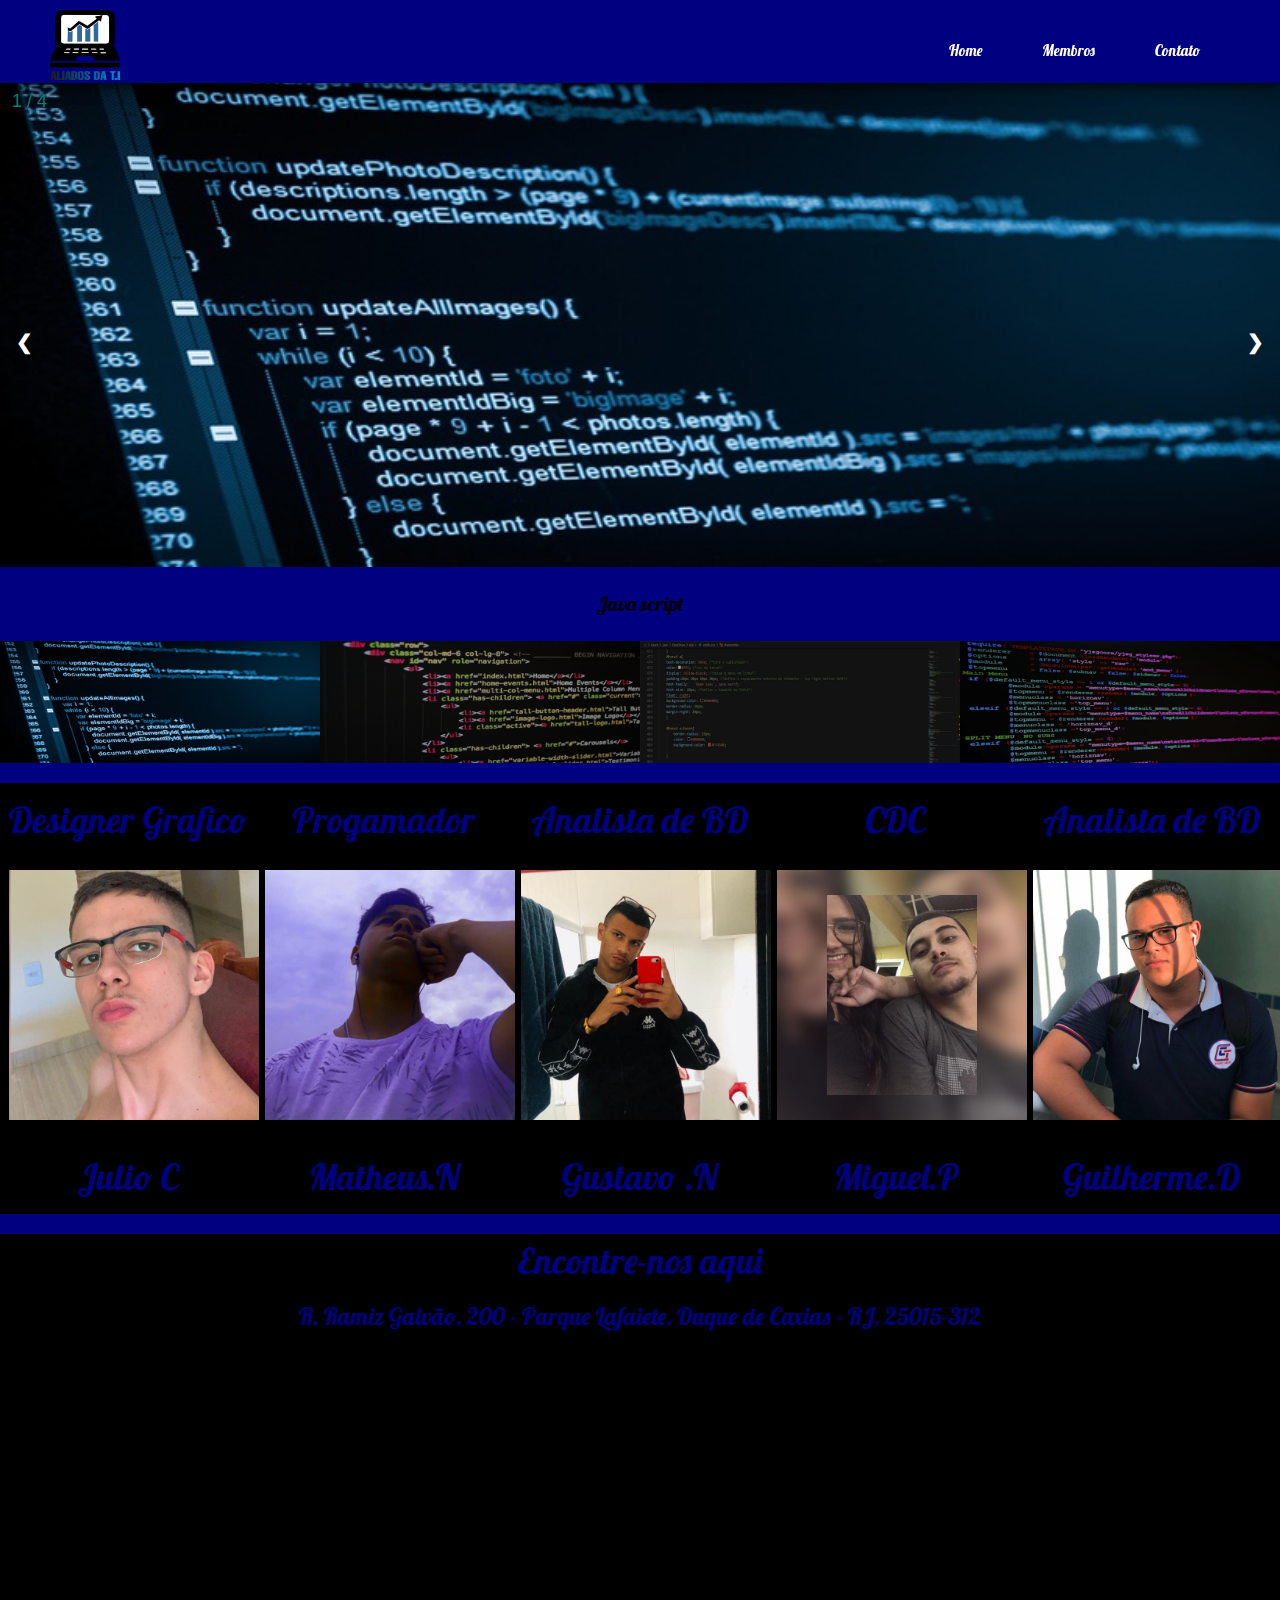
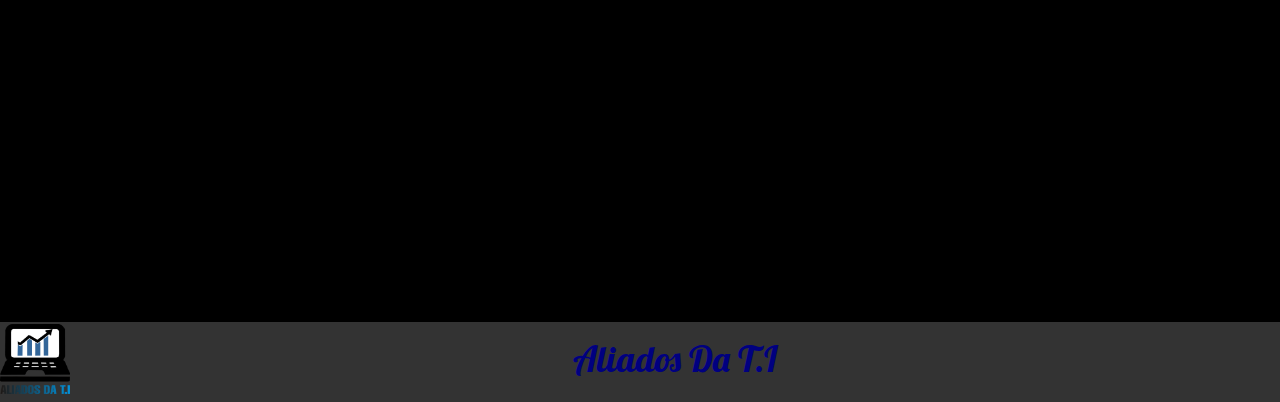
<file: Aliados.html>
<html>
<head>
    <meta name="viewport" content="width=device-width, initial-scale=1">
    <link href="https://fonts.googleapis.com/css?family=Anton&display=swap" rel="stylesheet">
    <link href="https://fonts.googleapis.com/css?family=Righteous|Source+Sans+Pro&display=swap" rel="stylesheet">
    <link rel="icon" type="imagem/png" href="img/LOGOTIPO.png" width="75" height="75" />
    <link rel="stylesheet" type="text/css" href="estilo1.css">
    <title>Aliados da T.I</title>
    <meta charset="utf-8">
    <meta name="viewport" content="width=device-width, initial-scale-1.0">
    <meta http-equiv="X-UA-Compatible" content="ie=edge">
    <link href="https://fonts.googleapis.com/css?family=Lobster&display=swap" rel="stylesheet">
    <meta name="viewport" content="width=device-width, initial-scale=1">
    <link rel="stylesheet" href="https://www.w3schools.com/w3css/4/w3.css">
</head>

<body>
    <div id="total">
	            
        <div id="topo" class="secao">
                      <div id="logo">
                          <a class="link" href="Aliados.html"> 
                          <img src="img/LOGOTIPO.png" width="70" height="70">
                          </a>
                      </div>
                      <div id="menu">
                          <a class="link" href="#membros">Contato</a>
                          <a Class="link" href="#contato">Membros</a>  
                          <a Class="link" href="#home">Home</a>                                                                                                                                    
                                                                                                                                                             
                      </div>
                      
                      </div>
                    </br>
                </br>
            </br>
    

                      <div id="home">
   

      <div class="container">

        <!-- Full-width images with number text -->
        <div class="mySlides">
          <div class="numbertext">1 / 4</div>
            <img src="img/aliadosft1.jpg" style="width:100%">
        </div>
      
        <div class="mySlides">
          <div class="numbertext">2 / 4</div>
            <img src="img/teste.jpg" style="width:100%">
        </div>
      
        <div class="mySlides">
          <div class="numbertext">3 / 4</div>
            <img src="img/htmln.png" style="width:100%">
        </div>
      
         <div class="mySlides">
          <div class="numbertext">4 / 4</div>
            <img src="img/php a.jpg" style="width:100%">
        </div> 
      
       
      
        <!-- Next and previous buttons -->
        <a class="prev" onclick="plusSlides(-1)">&#10094;</a>
        <a class="next" onclick="plusSlides(1)">&#10095;</a>
      
        <!-- Image text -->
        <div class="caption-container">
          <p id="caption"></p>
        </div>
      
        <!-- Thumbnail images -->
        <div class="row" >
          <div class="column">
            <img class="demo cursor" src="img/aliadosft1.jpg" style="width:100%" onclick="currentSlide(1)" alt="Java script">
          </div>
          <div class="column">
            <img class="demo cursor" src="img/teste.jpg" style="width:100%" onclick="currentSlide(2)" alt="HTML">
          </div>
          <div class="column">
            <img class="demo cursor" src="img/htmln.png" style="width:100%" onclick="currentSlide(3)" alt="CSS">
          </div>
          <div class="column">
            <img class="demo cursor" src="img/php a.jpg" style="width:100%" onclick="currentSlide(4)" alt="Php">
          </div> 
          <script>
              var slideIndex = 1;
showSlides(slideIndex);

// Next/previous controls
function plusSlides(n) {
  showSlides(slideIndex += n);
}

// Thumbnail image controls
function currentSlide(n) {
  showSlides(slideIndex = n);
}

function showSlides(n) {
  var i;
  var slides = document.getElementsByClassName("mySlides");
  var dots = document.getElementsByClassName("demo");
  var captionText = document.getElementById("caption");
  if (n > slides.length) {slideIndex = 1}
  if (n < 1) {slideIndex = slides.length}
  for (i = 0; i < slides.length; i++) {
    slides[i].style.display = "none";
  }
  for (i = 0; i < dots.length; i++) {
    dots[i].className = dots[i].className.replace(" active", "");
  }
  slides[slideIndex-1].style.display = "block";
  dots[slideIndex-1].className += " active";
  captionText.innerHTML = dots[slideIndex-1].alt;
}
          </script>
               </div>
                    


                    <div id="membros">
                            
                                        <div id="p1">
                                            <h1>Designer Grafico</h1>
                                            <img src="img/julio.jpg" width="250" height="250">
                                                  <h1>Julio C</h1>
                                        </div>
                
                                        <div id="p2">
                                              <h1>Progamador</h1>
                                                <img src="img/eu.jpg" width="250" height="250">
                                                    <h1>Matheus.N</h1> 
                                            </div>
                
                                            <div id="p3">
                                                    <h1>Analista de BD</h1>
                                                    <img src="img/gus.jpg" width="250" height="250">
                                                         <h1> Gustavo .N</h1></a>
                                                </div>
                
                                                <div id="p4">
                                                      <h1>CDC</h1>
                                                        <img src="img/miguel.jpg" width="250" height="250">
                                                            <h1> Miguel.P</h1> 
                                                            </div>
                
                                                            <div id="p5">
                                                                <h1>Analista de BD</h1>
                                                                  <img src="img/coxa.jpg" width="250" height="250">
                                                                      <h1> Guilherme.D</h1> 
                                                                    </div>
                    </div>                    
                                                    
                    <div id="contato">
                            <h1>Encontre-nos aqui</h1>
                            <h3>R. Ramiz Galvão, 200 - Parque Lafaiete, Duque de Caxias - RJ, 25015-312</h3>
                            <iframe src="https://www.google.com/maps/embed?pb=!1m18!1m12!1m3!1d3678.389816573487!2d-43.32375294323224!3d-22.788015266348665!2m3!1f0!2f0!3f0!3m2!1i1024!2i768!4f13.1!3m3!1m2!1s0x997ad14e72b40b%3A0x40cdaa05facc378d!2sComplexo%20Cultural%20Ca%C3%A7a%20Talentos!5e0!3m2!1spt-BR!2sbr!4v1567208708394!5m2!1spt-BR!2sbr"
                             width="80%" height="450" frameborder="0" style="border:0;" allowfullscreen=""></iframe>
                           
                    </div>
                                         
                    <div id="rodape">  
                            
                            <div id="img">
                                <a href="aliados.html">
                                <img src="img/LOGOTIPO.png" width="70" height="70" >  </div>
                                <div id="n">
                                <h1>Aliados Da T.I</h1>
                            </a>
                            </div>
                            </a>
                                                                             
                        </div>                                
                    
                    </div> 
</body>
</html>
</file>
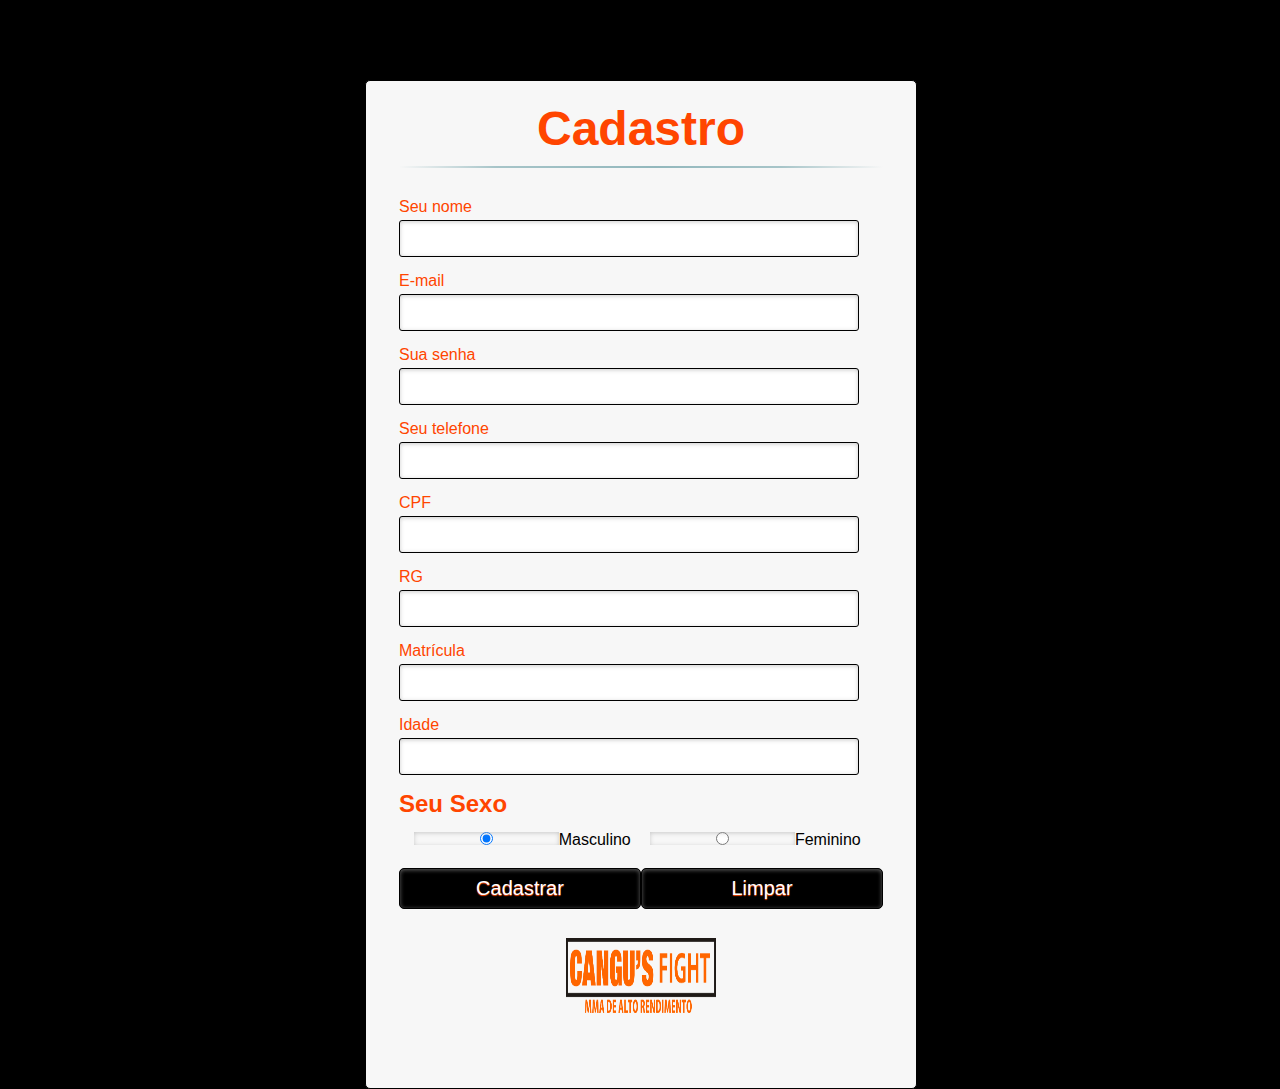
<file: cadastro.html>
<html>
    <head>
    <title> Cadastro de Usuario </title>
     <meta charset="utf-8">
    <style>
            
            body{
                background-color: #000000;
            }
                *, *:before, *:after { 
                  margin:0;
                  padding:0;
                  font-family: Arial,sans-serif;
                }
                 
                a{
                  text-decoration: none;
                }
                 
                a.links{
                  display: none;
                }
                
                .content{
                  width: 550px;
                  min-height: 560px;    
                  margin: 80px auto;
                  position: relative;   
                }
                
                h1{
                  font-size: 48px;
                  color:  #ff4500;
                  padding: 2px 0 10px 0;
                  font-family: Arial,sans-serif;
                  font-weight: bold;
                  text-align: center;
                  padding-bottom: 30px;
                }
            
                h1:after{
                  content: ' ';
                  display: block;
                  width: 100%;
                  height: 2px;
                  margin-top: 10px;
                  background: -webkit-linear-gradient(left, rgba(147,184,189,0) 0%,rgba(147,184,189,0.8) 20%,rgba(147,184,189,1) 53%,rgba(147,184,189,0.8) 79%,rgba(147,184,189,0) 100%); 
                  background: linear-gradient(left, rgba(147,184,189,0) 0%,rgba(147,184,189,0.8) 20%,rgba(147,184,189,1) 53%,rgba(147,184,189,0.8) 79%,rgba(147,184,189,0) 100%); 
                }
                
                p{
                  margin-bottom:15px;
                }
                 
                .content p:first-child{
                  margin: 0px;
                }
                 
                label{
                  color: #ff4500;
                  position: relative;
                }
                
                ::-webkit-input-placeholder  {
                  color:  black; 
                  font-style: italic;
                }
                 
                input:-moz-placeholder, textarea:-moz-placeholder{
                  color: black;
                  font-style: italic;
                }
                
                input {
      outline: none;
    }
     
    
    input:not([type="checkbox"]){
      width: 95%;
      margin-top: 4px;
      padding: 10px;    
      border: 1px solid #000000;
     
      -webkit-border-radius: 3px;
      border-radius: 3px;
     
      -webkit-box-shadow: 0px 1px 4px 0px rgba(168, 168, 168, 0.6) inset;
      box-shadow: 0px 1px 4px 0px rgba(168, 168, 168, 0.6) inset;
     
      -webkit-transition: all 0.2s linear;
      transition: all 0.2s linear;
    }
    input[type="radio"]{
      width: 30% ;
      background-color: #fff;
      margin-left: 3%;      
    }
    h2{
      color: #ff4500;
      text-align: left: ;
      margin-bottom: 2%;
      
    }
   input[type="submit"]{
      width: 50%!important;
      cursor: pointer;        
      padding: 8px 5px;
      background-color: #000000;
      color: #fff;
      font-size: 20px;  
      border: 1px solid  #black;   
      margin-bottom: 3%;  
      text-shadow: 0 1px 1px  #ff4500;     
      -webkit-border-radius: 5px;
      border-radius: 5px;     
      transition: all 0.2s linear;
    }  
    input[type="reset"]{
      width: 50%!important;
      cursor: pointer;  
      float: right;
      background-color: #000000;
      padding: 8px 5px;
      color: #fff;
      font-size: 20px;  
      border: 1px solid  #black;          
      text-shadow: 0 1px 1px  #ff4500;     
      -webkit-border-radius: 5px;
      border-radius: 5px;     
      transition: all 0.2s linear;
    }
            
    input[type="submit"]:hover,input[type="reset"]:hover{
      background: #ff4500;
    }
    
    .link{
      position: absolute;
      background: white;
      color: black;
      left: 0px;
      height: 20px;
      width: 440px;
      padding: 17px 30px 20px 30px;
      font-size: 16px;
      text-align: right;
      border-top: 1px solid  #ff4500;
     
      -webkit-border-radius: 0 0  5px 5px;
      border-radius: 0 0  5px 5px;
    }
     
    .link a {
      font-weight: bold;
      background:  #ff4500;
      padding: 6px;
      color:  #000000;
      margin-left: 10px;
      border: 1px solid  #000000;
     
      -webkit-border-radius: 4px;
      border-radius: 4px;  
     
      -webkit-transition: all 0.4s linear;
      transition: all 0.4s  linear;
    }
    
    #cadastro, 
    #login{
      position: absolute;
      top: 0px;
      width: 88%;   
      padding: 18px 6% 60px 6%;
      margin: 0 0 35px 0;
      background: #f7f7f7;
      border: 1px solid   ;
       
      -webkit-box-shadow: 5px;
      border-radius: 5px;
       
      -webkit-animation-duration: 0.5s;
      -webkit-animation-timing-function: ease;
      -webkit-animation-fill-mode: both;
     
      animation-duration: 0.5s;
      animation-timing-function: ease;
      animation-fill-mode: both;
    }
    
    
    #paracadastro:target ~ .content #cadastro,
    #paralogin:target ~ .content #login{
      z-index: 2;
      -webkit-animation-name: fadeInLeft;
      animation-name: fadeInLeft;
     
      -webkit-animation-delay: .1s;
      animation-delay: .1s;
    }
     
    /* Efeito ao clicar no botĆ£o ( Cadastre-se ) */
    #registro:target ~ .content #login,
    #paralogin:target ~ .content #cadastro{
      -webkit-animation-name: fadeOutLeft;
      animation-name: fadeOutLeft;
    }
    
    
    @-webkit-keyframes fadeInLeft {
      0% {
        opacity: 0;
        -webkit-transform: translateX(-20px);
      }
      100% {
        opacity: 1;
        -webkit-transform: translateX(0);
      }
    }
     
    @keyframes fadeInLeft {
      0% {
        opacity: 0;
        transform: translateX(-20px);
      }
      100% {
        opacity: 1;
        transform: translateX(0);
      }
    }
     
    
    @-webkit-keyframes fadeOutLeft {
      0% {
        opacity: 1;
        -webkit-transform: translateX(0);
      }
      100% {
        opacity: 0;
        -webkit-transform: translateX(-20px);
      }
    }
     
    @keyframes fadeOutLeft {
      0% {
        opacity: 1;
        transform: translateX(0);
      }
      100% {
        opacity: 0;
        transform: translateX(-20px);
      }
    }
    
            </style>
    
    </head>
    
    <body>
        
        
	            
            
                          
                          
                         
        <form method="POST" action="login.php">
    
    <div id="total">
            
               
            <div class="content">      
                      <!--FORMULĆRIO DE LOGIN-->
                      <div id="login">
                        <form method="post" action="login.php"> 
                          <h1>Cadastro</h1> 
                          <p> 
                            <label for="nome_login">Seu nome</label>
                            <input id="nome_login" name="login" required="required" type="text" />
                          </p>
                          <p>
                          <label for="E-mail_login">E-mail</label>
                          <input id="E-mail_login" name="login" required="required" type="text"/>
                        </p>
                          <p> 
                            <label for="Senha_login">Sua senha</label>
                            <input id="Senha_login" name="senha" required="required" type="password"  /> 
                          </p>
                          <p> 
                            <label for="telefone">Seu telefone</label>
                            <input id="telefone" name="telefone" required="required" type="text"  /> 
                          </p>
                          <p> 
                            <label for="CPF">CPF</label>
                            <input id="CPF" name="CPF" required="required" type="text"  /> 
                          </p>
                          <p> 
                            <label for="RG">RG</label>
                            <input id="RG" name="RG" required="required" type="text"  /> 
                          </p>
                          <p> 
                            <label for="Matricula">Matrícula</label>
                            <input id="Matricula" name="Matricula" required="required" type="text"  /> 
                          </p>
                          <p> 
                            <label for="Idade">Idade</label>
                            <input id="Idade" name="Idade" required="required" type="text"  /> 
                          </p>

                          <p>
                            <h2>
                            Seu Sexo<br>
                          </h1>
                          <input type="radio" name="opcao" value="SelectA" checked>Masculino
                          <input type="radio" name="opcao" value="SelectB">Feminino 
                            
                            </p>                                                      
                      <p> 
                            <input type="submit" value="Cadastrar" id="entrar" name="entrar">
                            <input type="reset" value="Limpar" id="entrar" name="Limpar"> 
                                               
                          </p>
                                           
                          <p> 
                            <center>
                            <a  href="index.html">  <img src="img/topo.png" width="150" height="75"  > </a>                                                                                                            
                               </p>
                              </center>   
                                                   
                        </form>
                      </div>                                            
                </div>            
            </div>    
    </form>
    </body>
    </html>
</file>
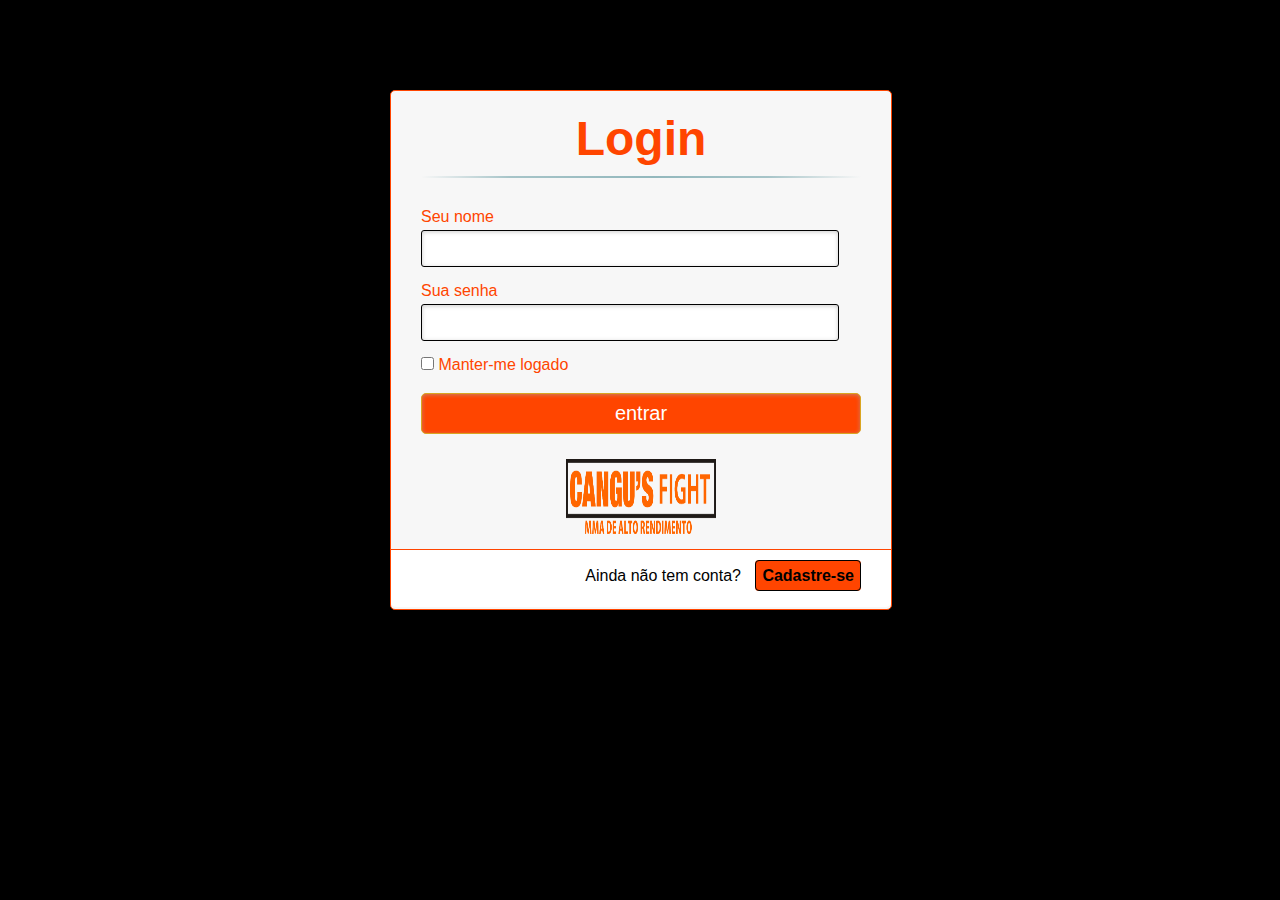
<file: login.html>
<html>
    <head>
    <title> Login de Usuario </title>
     <meta charset="utf-8">
    <style>
            
            body{
                background-color: #000000;
            }
                *, *:before, *:after { 
                  margin:0;
                  padding:0;
                  font-family: Arial,sans-serif;
                }
                 
                a{
                  text-decoration: none;
                }
                 
                a.links{
                  display: none;
                }
                
                .content{
                  width: 500px;
                  min-height: 560px;    
                  margin: 0px auto;
                  position: relative;   
                }
                
                h1{
                  font-size: 48px;
                  color:  #ff4500;
                  padding: 2px 0 10px 0;
                  font-family: Arial,sans-serif;
                  font-weight: bold;
                  text-align: center;
                  padding-bottom: 30px;
                }
            
                h1:after{
                  content: ' ';
                  display: block;
                  width: 100%;
                  height: 2px;
                  margin-top: 10px;
                  background: -webkit-linear-gradient(left, rgba(147,184,189,0) 0%,rgba(147,184,189,0.8) 20%,rgba(147,184,189,1) 53%,rgba(147,184,189,0.8) 79%,rgba(147,184,189,0) 100%); 
                  background: linear-gradient(left, rgba(147,184,189,0) 0%,rgba(147,184,189,0.8) 20%,rgba(147,184,189,1) 53%,rgba(147,184,189,0.8) 79%,rgba(147,184,189,0) 100%); 
                }
                
                p{
                  margin-bottom:15px;
                }
                 
                .content p:first-child{
                  margin: 0px;
                }
                 
                label{
                  color: #ff4500;
                  position: relative;
                }
                
                ::-webkit-input-placeholder  {
                  color:  black; 
                  font-style: italic;
                }
                 
                input:-moz-placeholder, textarea:-moz-placeholder{
                  color: black;
                  font-style: italic;
                }
                
                input {
      outline: none;
    }
     
    
    input:not([type="checkbox"]){
      width: 95%;
      margin-top: 4px;
      padding: 10px;    
      border: 1px solid #000000;
     
      -webkit-border-radius: 3px;
      border-radius: 3px;
     
      -webkit-box-shadow: 0px 1px 4px 0px rgba(168, 168, 168, 0.6) inset;
      box-shadow: 0px 1px 4px 0px rgba(168, 168, 168, 0.6) inset;
     
      -webkit-transition: all 0.2s linear;
      transition: all 0.2s linear;
    }
     
    
    input[type="submit"]{
      width: 100%!important;
      cursor: pointer;  
      background:  #ff4500;
      padding: 8px 5px;
      color: #fff;
      font-size: 20px;  
      border: 1px solid  #DAA520;   
      margin-bottom: 10px;  
      text-shadow: 0 1px 1px  #ff4500;
     
      -webkit-border-radius: 5px;
      border-radius: 5px;
     
      transition: all 0.2s linear;
    }
     
    
    input[type="submit"]:hover{
      background: #ff4500;
    }
    
    .link{
      position: absolute;
      background: white;
      color: black;
      left: 0px;
      height: 20px;
      width: 440px;
      padding: 17px 30px 20px 30px;
      font-size: 16px;
      text-align: right;
      border-top: 1px solid  #ff4500;
     
      -webkit-border-radius: 0 0  5px 5px;
      border-radius: 0 0  5px 5px;
    }
     
    .link a {
      font-weight: bold;
      background:  #ff4500;
      padding: 6px;
      color:  #000000;
      margin-left: 10px;
      border: 1px solid  #000000;
     
      -webkit-border-radius: 4px;
      border-radius: 4px;  
     
      -webkit-transition: all 0.4s linear;
      transition: all 0.4s  linear;
    }
     
    .link a:hover {
      color: #000000;
      background: #f7f7f7;
      border: 1px solid #ff4500;
    }
    
    #cadastro, 
    #login{
      position: absolute;
      top: 0px;
      width: 88%;   
      padding: 18px 6% 60px 6%;
      margin: 0 0 35px 0;
      background: #f7f7f7;
      border: 1px solid  #ff4500;
       
      -webkit-box-shadow: 5px;
      border-radius: 5px;
       
      -webkit-animation-duration: 0.5s;
      -webkit-animation-timing-function: ease;
      -webkit-animation-fill-mode: both;
     
      animation-duration: 0.5s;
      animation-timing-function: ease;
      animation-fill-mode: both;
    }
    
    
    #paracadastro:target ~ .content #cadastro,
    #paralogin:target ~ .content #login{
      z-index: 2;
      -webkit-animation-name: fadeInLeft;
      animation-name: fadeInLeft;
     
      -webkit-animation-delay: .1s;
      animation-delay: .1s;
    }
     
    /* Efeito ao clicar no botĆ£o ( Cadastre-se ) */
    #registro:target ~ .content #login,
    #paralogin:target ~ .content #cadastro{
      -webkit-animation-name: fadeOutLeft;
      animation-name: fadeOutLeft;
    }
    
    
    @-webkit-keyframes fadeInLeft {
      0% {
        opacity: 0;
        -webkit-transform: translateX(-20px);
      }
      100% {
        opacity: 1;
        -webkit-transform: translateX(0);
      }
    }
     
    @keyframes fadeInLeft {
      0% {
        opacity: 0;
        transform: translateX(-20px);
      }
      100% {
        opacity: 1;
        transform: translateX(0);
      }
    }
     
    
    @-webkit-keyframes fadeOutLeft {
      0% {
        opacity: 1;
        -webkit-transform: translateX(0);
      }
      100% {
        opacity: 0;
        -webkit-transform: translateX(-20px);
      }
    }
     
    @keyframes fadeOutLeft {
      0% {
        opacity: 1;
        transform: translateX(0);
      }
      100% {
        opacity: 0;
        transform: translateX(-20px);
      }
    }
    
            </style>
    
    </head>
    <body>
        
        
	            
                                                                                                    
        <form method="POST" action="login.php">
    
    <div id="total">
    <br> <br> <br> <br> <br>
            <div class="content">      
                      <!--FORMULĆRIO DE LOGIN-->                      
                      <div id="login">
                        <form method="post" action="login.php"> 
                          <h1>Login</h1> 
                          <p> 
                            <label for="nome_login">Seu nome</label>
                            <input id="nome_login" name="login" required="required" type="text"/>
                          </p>
                         
                          <p> 
                            <label for="email_login">Sua senha</label>
                            <input id="email_login" name="senha" required="required" type="password" /> 
                          </p>
                           
                          <p> 
                            <input type="checkbox" name="manterlogado" id="manterlogado" value="" /> 
                            <label for="manterlogado">Manter-me logado</label>
                          </p>
                           
                          <p> 
                            <input type="submit" value="entrar" id="entrar" name="entrar">
                          </p>
                          <p> 
                                                 
                       <center>
                       <a  href="index.html"> <img src="img/topo.png" width="150" height="75"  > </a>                                                    
                          </p>
                        </center>
                          <p class="link">
                            Ainda não tem conta?
                            <a href="cadastro.html">Cadastre-se</a>
                          </p>                          
                        </form>
                      </div>                                            
                </div>                        
              </form>
              <Div id="rodape 3">
                
              </Div>
    </div>
    </body>
    </html>
</file>
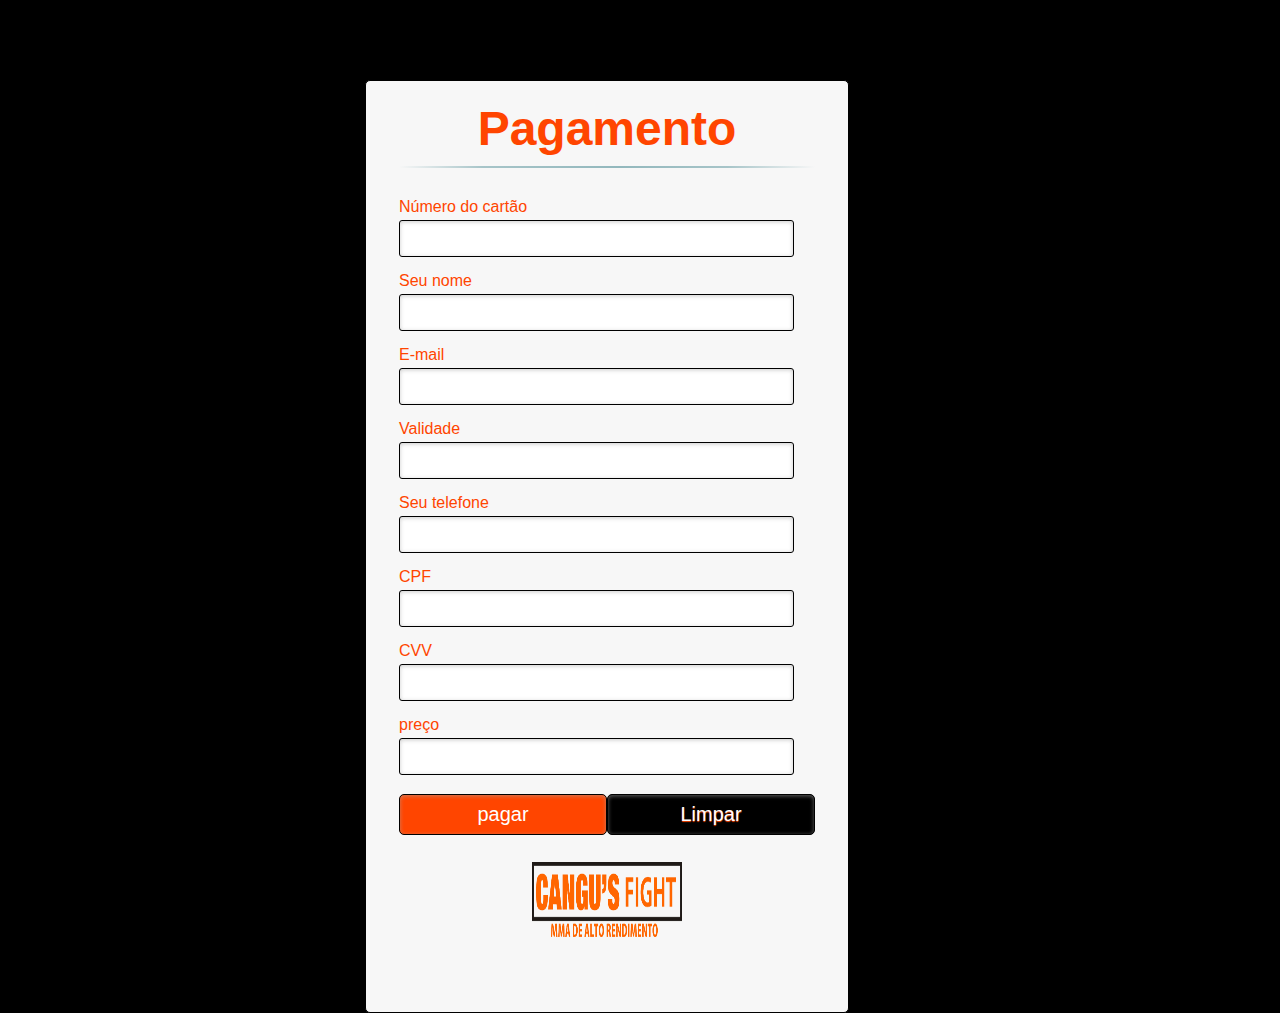
<file: pagamento.html>
<html>
<head>
    <link href="https://fonts.googleapis.com/css?family=Anton&display=swap" rel="stylesheet">
<link href="https://fonts.googleapis.com/css?family=Righteous|Source+Sans+Pro&display=swap" rel="stylesheet">
<link rel="icon" type="imagem/png" href="img/escudo.png" width="75" height="75" />
<link rel="stylesheet" type="text/css" href="estilo.css">
<title>Cangu's Fight Pagamento</title>
<meta charset="utf-8">
</head>

<body>
    <style>
            
        body{
            background-color: #000000;
        }
            *, *:before, *:after { 
              margin:0;
              padding:0;
              font-family: Arial,sans-serif;
            }
             
            a{
              text-decoration: none;
            }
             
            a.links{
              display: none;
            }
            
            .content{
              width: 550px;
              min-height: 560px;    
              margin: 80px auto;
              position: relative;   
            }
            
            h1{
              font-size: 48px;
              color:  #ff4500;
              padding: 2px 0 10px 0;
              font-family: Arial,sans-serif;
              font-weight: bold;
              text-align: center;
              padding-bottom: 30px;
            }
        
            h1:after{
              content: ' ';
              display: block;
              width: 100%;
              height: 2px;
              margin-top: 10px;
              background: -webkit-linear-gradient(left, rgba(147,184,189,0) 0%,rgba(147,184,189,0.8) 20%,rgba(147,184,189,1) 53%,rgba(147,184,189,0.8) 79%,rgba(147,184,189,0) 100%); 
              background: linear-gradient(left, rgba(147,184,189,0) 0%,rgba(147,184,189,0.8) 20%,rgba(147,184,189,1) 53%,rgba(147,184,189,0.8) 79%,rgba(147,184,189,0) 100%); 
            }
            
            p{
              margin-bottom:15px;
            }
             
            .content p:first-child{
              margin: 0px;
            }
             
            label{
              color: #ff4500;
              position: relative;
            }
            
            ::-webkit-input-placeholder  {
              color:  black; 
              font-style: italic;
            }
             
            input:-moz-placeholder, textarea:-moz-placeholder{
              color: black;
              font-style: italic;
            }
            
            input {
  outline: none;
}
 

input:not([type="checkbox"]){
  width: 95%;
  margin-top: 4px;
  padding: 10px;    
  border: 1px solid #000000;
 
  -webkit-border-radius: 3px;
  border-radius: 3px;
 
  -webkit-box-shadow: 0px 1px 4px 0px rgba(168, 168, 168, 0.6) inset;
  box-shadow: 0px 1px 4px 0px rgba(168, 168, 168, 0.6) inset;
 
  -webkit-transition: all 0.2s linear;
  transition: all 0.2s linear;
}
input[type="radio"]{
  width: 30% ;
  background-color: #fff;
  margin-left: 3%;      
}
h2{
  color: #ff4500;
  text-align: left: ;
  margin-bottom: 2%;
  
}
input[type="submit"]{
  width: 50%!important;
  cursor: pointer;        
  padding: 8px 5px;
  background-color: #000000;
  color: #fff;
  font-size: 20px;  
  border: 1px solid  #black;   
  margin-bottom: 3%;  
  text-shadow: 0 1px 1px  #ff4500;     
  -webkit-border-radius: 5px;
  border-radius: 5px;     
  transition: all 0.2s linear;
}  
input[type="reset"]{
  width: 50%!important;
  cursor: pointer;  
  float: right;
  background-color: #000000;
  padding: 8px 5px;
  color: #fff;
  font-size: 20px;  
  border: 1px solid  #black;          
  text-shadow: 0 1px 1px  #ff4500;     
  -webkit-border-radius: 5px;
  border-radius: 5px;     
  transition: all 0.2s linear;
}
        
input[type="submit"]:hover,input[type="reset"]:hover{
  background: #ff4500;
}

.link{
  position: absolute;
  background: white;
  color: black;
  left: 0px;
  height: 20px;
  width: 440px;
  padding: 17px 30px 20px 30px;
  font-size: 16px;
  text-align: right;
  border-top: 1px solid  #ff4500;
 
  -webkit-border-radius: 0 0  5px 5px;
  border-radius: 0 0  5px 5px;
}
 
.link a {
  font-weight: bold;
  background:  #ff4500;
  padding: 6px;
  color:  #000000;
  margin-left: 10px;
  border: 1px solid  #000000;
 
  -webkit-border-radius: 4px;
  border-radius: 4px;  
 
  -webkit-transition: all 0.4s linear;
  transition: all 0.4s  linear;
}

#cadastro, 
#login{
  position: absolute;
  top: 0px;
  width: 88%;   
  padding: 18px 6% 60px 6%;
  margin: 0 0 35px 0;
  background: #f7f7f7;
  border: 1px solid   ;
   
  -webkit-box-shadow: 5px;
  border-radius: 5px;
   
  -webkit-animation-duration: 0.5s;
  -webkit-animation-timing-function: ease;
  -webkit-animation-fill-mode: both;
 
  animation-duration: 0.5s;
  animation-timing-function: ease;
  animation-fill-mode: both;
}


#paracadastro:target ~ .content #cadastro,
#paralogin:target ~ .content #login{
  z-index: 2;
  -webkit-animation-name: fadeInLeft;
  animation-name: fadeInLeft;
 
  -webkit-animation-delay: .1s;
  animation-delay: .1s;
}
 
/* Efeito ao clicar no botĆ£o ( Cadastre-se ) */
#registro:target ~ .content #login,
#paralogin:target ~ .content #cadastro{
  -webkit-animation-name: fadeOutLeft;
  animation-name: fadeOutLeft;
}


@-webkit-keyframes fadeInLeft {
  0% {
    opacity: 0;
    -webkit-transform: translateX(-20px);
  }
  100% {
    opacity: 1;
    -webkit-transform: translateX(0);
  }
}
 
@keyframes fadeInLeft {
  0% {
    opacity: 0;
    transform: translateX(-20px);
  }
  100% {
    opacity: 1;
    transform: translateX(0);
  }
}
 

@-webkit-keyframes fadeOutLeft {
  0% {
    opacity: 1;
    -webkit-transform: translateX(0);
  }
  100% {
    opacity: 0;
    -webkit-transform: translateX(-20px);
  }
}
 
@keyframes fadeOutLeft {
  0% {
    opacity: 1;
    transform: translateX(0);
  }
  100% {
    opacity: 0;
    transform: translateX(-20px);
  }
}

        </style>

</head>

<body>
    
    
            
        
                      
                      
                     
    <form method="POST" action="login.php">

<div id="total">
        
           
        <div class="content">      
                  <!--FORMULĆRIO DE LOGIN-->
                  <div id="login">
                    <form method="post" action="login.php"> 
                      <h1>Pagamento</h1> 
                      <p> 
                        <label for="pagamento">Número do cartão</label>
                        <input id="pagamento" name="´pagamento" required="required" type="text" />
                      </p>
                      <p> 
                        <label for="nome_login">Seu nome</label>
                        <input id="nome_login" name="login" required="required" type="text" />
                      </p>
                      <p>
                      <label for="E-mail_login">E-mail</label>
                      <input id="E-mail_login" name="login" required="required" type="text"/>
                    </p>
                      <p> 
                        <label for="Data de nascimento">Validade</label>
                        <input id="Data de nascimento" name="Data de nascimento" required="required" type="text"  /> 
                      </p>
                      <p> 
                        <label for="telefone">Seu telefone</label>
                        <input id="telefone" name="telefone" required="required" type="text"  /> 
                      </p>
                      <p> 
                        <label for="CPF">CPF</label>
                        <input id="CPF" name="CPF" required="required" type="text"  /> 
                      </p>
                      <p> 
                        <label for="RG">CVV</label>
                        <input id="RG" name="RG" required="required" type="text"  /> 
                      </p>                                            
                      <p> 
                        <label for="preco">preço</label>
                        <input id="preco" name="preco" required="required" type="text"  /> 
                      </p>
                                                                    
                  <p> 
                        <input type="submit" value="pagar" id="entrar" name="entrar">
                        <input type="reset" value="Limpar" id="entrar" name="Limpar"> 
                                           
                      </p>
                                       
                      <p> 
                        <center>
                        <a  href="index.html">  <img src="img/topo.png" width="150" height="75"  > </a>                                                                                                            
                           </p>
                          </center>   
                                               
                    </form>
                  </div>                                            
            </div>            
        </div>    
</form>

</body>

</html>
</file>
<file: estilo1.css>
html,body{
    width: 100%;
    height: 100%;
    padding: 0;
    margin: 0px;
}


body {
    width: 100%;
    height: auto;
    margin: 0; /*zerar as margens */
   position: absolute;
    background-color: #000000;
    border: 0;
    
}

#total{
        width: 100%;
        height: auto;
        background-color: #000000;
    

}

#topo{
    position: fixed;
    width: 100%; /*largura da página*/
    float:left; /*posicionar/ fazer as divs flutuarem*/
 ; /*margem superior da div*/
    margin-bottom: 0%; /*margem inferior da div*/
    margin-right:0px;
    margin-left: 0px;
    background-color: #000080;
    box-shadow: black 0em 0em 1em;
    z-index: 1000;
}
#menu{
    width:auto;
    height:auto;
    float: right;
    font-family: 'Anton', sans-serif;
    padding: 30px 50px 10px 10px;
}

#menu a{
    text-decoration: none; /*tira o sublinhado*/
    color:#FFf; /*cor da letra*/
    display: inline-block; /*deixa o menu em linha*/
    padding:10px 30px 10px 30px; /*define o espaçamento externo do elemento - top right bottom left*/
    font-family:  'Anton', sans-serif;
    font-size:15px; /*define o tamanho da fonte*/
    float: right;
    font-family: 'Lobster', cursive;
    
}

#menu a:hover{
    background-color:#000080;
    color:#000000;
    border-radius: 5px;
    
}
#logo{
    width:100px;
    height:70px;
    float:left;
    padding: 10px 10px 10px 50px;	
}
#logo img{
    margin-right: 
}


/* .w3-content{
  height: 20%;
   
} */
#sobre{
    margin-top: 2%;
    background-color: #333;
}
#sobre h3{
    color:#000000;
    font-family:'Lobster', cursive;  
    text-align: center;
}

#membros {
    float: left;
    width: 100%;
    border-bottom: 20px solid #000080;
    border-top: 20px solid #000080;
    
}
#membros img{
        
      color: #000000;

}
#membros h1{
    color: #000080;
    background-color:#000000; 
    text-align: center;
    font-family: 'Lobster', cursive;
    
}
#p1 img, #p2 img, #p3 img, #p4 img, #p5 img{
	margin-bottom: 8%;
	margin-left: 3.5%;
	margin-top:5%;
	 
}
#p2, #p4{
    width: 20%;
	float: left;
}
#p3 , #p1{
    width: 20%;
	float: left;
}
#p5{
	width: 20%;	
    float: left;
}

#contato{
    width: 100%;
    height: 30%;
    
}
#contato h1, #contato h3{
    color: #000080;
    font-family: 'Lobster', cursive;
    text-align: center;
    
}

#contato iframe{
    margin-left: 10%;
    margin-top: 5%;
    border-radius: 20px;
    margin-bottom: 5%;

}

#rodape{
    width: 100%;
    height: 80px;
    float: left;																																																					
    background: #333;
    
    
}
#rodape h1{
    color: #000080;
    text-align-last: center;
    font-family:  'Lobster', cursive;
    
}
#rodape a{
    text-decoration: none;
}


#img{
    float:left;
    margin-top: 2px; 
    

}

* {
    box-sizing: border-box;
  }
  
  /* Position the image container (needed to position the left and right arrows) */
  .container {
      margin-top: 1%;
    position: relative;
  }
  
  /* Hide the images by default */
  .mySlides {
    display: none;
  }
  
  /* Add a pointer when hovering over the thumbnail images */
  .cursor {
    cursor: pointer;
  }
  
  /* Next & previous buttons */
  .prev,
  .next {
    cursor: pointer;
    position: absolute;
    width: auto;
    padding: 16px;
    margin-top: -20%;
    color:rgb(255, 255, 255);
    font-weight: bold;
    font-size: 20px;
    border-radius: 0 3px 3px 0;
    user-select: none;
    -webkit-user-select: none;
  }
  
  /* Position the "next button" to the right */
  .next {
    right: 0;
    border-radius: 3px 0 0 3px;
  }
  
  /* On hover, add a black background color with a little bit see-through */
  .prev:hover,
  .next:hover {
    background-color: #000080;
  }
  
  /* Number text (1/3 etc) */
  .numbertext {
    color: teal;
    font-size: 18px;
    padding: 8px 12px;
    position: absolute;
    top: 0;
  }
  
  /* Container for image text */
  .caption-container {
      font-family:'Lobster', cursive ;
      font-size: 20px;
    text-align: center;
    background-color: #000080;
    padding: 2px 16px;
    color: black;
  }
  
  .row:after {
    display: table;
    clear: both;
  }
  
  /* Six columns side by side */
  .column {
    
    float: left;
    width: 25%;
  }
  
  /* Add a transparency effect for thumnbail images */
  .demo {
    opacity: 0.6;
  }
  
  .active,
  .demo:hover {
    opacity: 1;
  }
</file>
<file: estilo.css>
html,body{
		width: 100%;
		height: 100%;
		padding: 0;
		margin: 0px;
	}


	body {
		width: 100%;
		height: auto;
		margin: 0; /*zerar as margens */
		position: absolute;
		background-color: black;
		border: 0;
		
	}

	#total{
			width: 100%;
			height: auto;
			background-color: #000000;
		

	}

	#topo{
		position: fixed;
		width: 100%; /*largura da página*/
		height: 10%; /*altura da página*/
		float:left; /*posicionar/ fazer as divs flutuarem*/
		/* margin-top:5px; */
		margin-bottom: 0%; /*margem inferior da div*/
		margin-right:0px;
		margin-left: 0px;
		background-color: rgb(0,0,0,0.9);
		box-shadow: black 0em 0em 1em;
		/* border-radius: 10px; */
		z-index: 1000;
	}

	#logo{
		width:100px;
		height:70px;
		float:left;
		padding: 10px 10px 10px 50px;	
	}

	#menu{
		width:auto;
		height:auto;
		float: right;
		font-family: 'Anton', sans-serif;
		padding: 13px 50px 10px 10px;
	}

	#menu a{
		text-decoration: none; /*tira o sublinhado*/
		color:#FFf; /*cor da letra*/
		display: inline-block; /*deixa o menu em linha*/
		padding:10px 30px 10px 30px; /*define o espaçamento externo do elemento - top right bottom left*/
		font-family: 'Righteous', cursive;
		/* font-weight: ; */
		font-size: 17px; /*define o tamanho da fonte*/
		float: right;
		
	}

	#menu a:hover{
		background-color:#FF4500;
		color:#000000;
		border-radius: 5px;
		
	}

	#name{
		height: 10%;
		
	}

	#name h1{
		color: #FF4500;
		text-align: center;
		font-family:  'Anton', sans-serif;
		
	}

	#home{
		width: 100%;
		height: 100%;
		float: left;
		margin-top: 10px;
		/* border-top: 5px solid #FF4500; */
		border-bottom: 5px solid #000000;
		background: black;
		padding-top: 5%;
	
	}

	#home p{
		color:#FF4500;
		font-family: 'Anton', sans-serif;
		text-align:center;
		padding: 10px 10px 10px 10px;
		font-size: 22px;

		
	}

	.home{
		width: 100%;
		height: 100%;
		float: left;
		
		/* border-top: 5px solid #FF4500; */
		border-bottom: 5px solid #000000;
		background: black;
		padding-top: 5%;
	}
	slider {
		display: block;
		width: 100%;
		height: 50%;
		background-color: #1f1f1f;
		overflow: hidden;
		position: absolute;
		
		
		}
		
		slider > * {
		position: absolute;
		display: block;
		width: 100%;
		height: 100%;
		background: #000000;
		animation: slide 12s infinite;
		overflow: hidden;
		}
		
		slide:nth-child(1){
		left: 0%;
		animation-delay: -1s;
		background-image: url(1.jpg);
		background-size: cover;
		background-position: center;
		}
		
		slide:nth-child(2){
		animation-delay: 2s;
		background-image: url(2.jpg);
		background-size: cover;
		background-position: center;
		}
		
		slide:nth-child(3){
		animation-delay: 5s;
		background-image: url(3.jpg);
		background-size: cover;
		background-position: center;
		}
		
		slide:nth-child(4){
		left: 0%;
		animation-delay: 8s;
		background-image: url(4.jpg);
		background-size: cover;
		background-position: center;
		}
		
		
		@keyframes slide {
		0% { left: 100%; width: 100%; }
		5% { left: 0%; }
		25% { left: 0%; }
		30% { left: -100%; width: 100%; }
		30.0001% { left: -100%; width: 0%; }
		100% { left: 100%; width: 0%; }
		}

	}
	#banner{
		width: 100%;
		height: 100%;
		float: left;
		border-bottom: 5px solid #000000;
		background: black;
		padding-top: 5%;
		
	}
	#banner img{
		width: 100%;
		height: auto;
		
	}
	#bannerc img{
		height: 900px;
	}
	#contato{
		width: 100%;
		height: auto;
		background: #ffffff;
		float: left;		
	}

	#lutas{
		width: 100%;
		height: auto;
		float: left;
		background: #000000;
		margin-top: 60%;		
	}
	#lutas img{	
		border-radius: 40px;		
	}
	#karate{
		background-color: #FFf;	
	}
	#karate h1{
		margin-top: 5%;		
	}
	#karate img{
		margin-top: 2%;
	}
	#karatet{
		width: 50%;
		margin-left: 27%;	
	}
	#karatet h3{
		color: #000000;
		font-family:   Open Sans, sans-serif;
		text-align: left;
	}
	#karatet h1{
		color: #000000;
		text-align: center;
		font-family: 'Anton', sans-serif;
		font-size: 20px;				
	}
	
	#boxe{
		background-color: #FFf;		
	}
	#boxe img{
		margin-top: 2%;
	}
	#boxei{
		width: 50%;
		margin-left: 27%;	
	}
	#boxei h3{
		color: #000000;
		font-family:   Open Sans, sans-serif;
		text-align: left;
	}
	
	#boxei h1{
		color: #000000;
		text-align: center;
		font-family: 'Anton', sans-serif;
		font-size: 20px;
	}
	
	#jiu{
		background-color: #FFf;
	}

	#jiu h3{
		color: #FF4500;
		font-family:  'Anton', sans-serif;
		text-align: center;
		
	}
	#jiu img{
			margin-top:20px;
	}
	#j{
		width: 50%;
		margin-left: 27%;

	}

	#j h1{
		color: #000000;
		text-align: center;
		font-family: 'Anton', sans-serif;
		font-size: 20px;
	}

	#j h3{
		color: rgb(0, 0, 0);
		text-align: left;
		font-size:15px;
		font-family:  'Open Sans', sans-serif;
	}
	#muay img{
	margin-top: 50px;	
	margin-left: 2%;	
	}
	#mtn h1{
		text-align: center;
		margin-bottom: 5%;
	}
	.valor{
		width: 50%;
		margin-left: 27%;
	}
	.valor h3{
		color: rgb(0, 0, 0);
		text-align: left;
		font-family:   Open Sans, sans-serif;
		font-size: 15px;						
	}
	.valor h1{
		color: #000000;
		text-align: center;
		font-family: 'Anton', sans-serif;
		font-size: 20px;
	}
	
	#df h3{
		color: rgb(0, 0, 0);
		text-align: left;
		font-size:15px;
		font-family:  'Open Sans', sans-serif;	
	}
	
	#muay{
		background-color: #fff;
	}
	#horarios{
		width: 100%;
	    text-align: center; 
		margin-bottom: 1%;
	}
	#horarios p{
		color: #FF4500;
		font-family: 'Anton', sans-serif;
		text-align: center;
		font-size: 35px;
	}

	#hora a{
		text-decoration: none; /*tira o sublinhado*/
		color:#fff; /*cor da letra*/
		display: inline-block; /*deixa o menu em linha*/
		padding:20px 30px 10px 30px; /*define o espaçamento externo do elemento - top right bottom left*/
		font-family:    'Open Sans', sans-serif;
		font-size: 20px; /*define o tamanho da fonte*/
		float: right;
		background-color: #000000;
		border-radius: 25px;
		margin-right: 20px;	
	}
	#hora a:hover{
		border-radius: 25px;
		color: #000000;
		background-color: #FF4500;
	}

	#hora, #hora2, #hora3, #hora4 {
		width: 70%;
		border-radius: 40px;
		background-color:#FF4500; 
		margin-left: 17%;	
	}
	#hora h1, h3{
		color: #000000;
		text-align: center;
		border-radius: 40px;	
	}
	#hora h1, #hora2 h1, #hora3 h1, #hora4 h1{
		margin-right: 20%;	
	}

	#hora2 a{
		text-decoration: none; /*tira o sublinhado*/
		color:#fff; /*cor da letra*/
		display: inline-block; /*deixa o menu em linha*/
		padding:20px 30px 10px 30px; /*define o espaçamento externo do elemento - top right bottom left*/
		font-family: 'Open Sans', sans-serif;
		font-size: 20px; /*define o tamanho da fonte*/
		float: right;
		background-color: #000000;
		border-radius: 25px;
		margin-right: 20px;	
	}
	#hora2 a:hover{
		border-radius: 25px;
		color: #000000;
		background-color: #FF4500;
	}

	#hora2 h1, h3{
		color: #000000;
		text-align: center;	
	}
	
	#hora3 a{
		text-decoration: none; /*tira o sublinhado*/
		color:#fff; /*cor da letra*/
		display: inline-block; /*deixa o menu em linha*/
		padding:20px 30px 10px 30px; /*define o espaçamento externo do elemento - top right bottom left*/
		font-family:   'Open Sans', sans-serif;
		font-size: 20px; /*define o tamanho da fonte*/
		float: right;
		background-color: #000000;
		border-radius: 25px;
		margin-right: 20px;	
	}
	#hora3 a:hover{
		border-radius: 25px;
		color: #000000;
		background-color: #FF4500;
	}
	#hora3 h1, h3{
		color: #000000;
		text-align: center;	
	}
	
	#hora4 h1, h3{
		color: #000000;
		text-align: center;	
	}
	#hora4 a{
	text-decoration: none; /*tira o sublinhado*/
	color:#fff; /*cor da letra*/
	display: inline-block; /*deixa o menu em linha*/
	padding:20px 30px 10px 30px; /*define o espaçamento externo do elemento - top right bottom left*/
	font-family:   'Open Sans', sans-serif;
	font-size: 20px; /*define o tamanho da fonte*/
	float: right;
	background-color: #000000;
	border-radius: 25px;
	margin-right: 20px;
	}

	#hora4 a:hover{
		border-radius: 25px;
		color: #000000;
		background-color: #FF4500;
	}

	#logo{
		margin-bottom: 20px;
	}
	#encontre{
		color: #FF4500;
		text-align: center;
		font-family:'Lobster', cursive ;		
		background-color: #ffffff;				
	}
	#encontre h1{
		margin-left: 2%;
		margin-bottom: 2%;
	}
	
	#ft img{
		border-radius: 25px;
		border: 5px solid #FF4500;
		margin-right: 5%;
		margin-top: 5%;
		float: right;
	}
	#mapa h2{
		color: #FF4500;
		text-align: center;
		margin-right: 40%;
	}
	#mapa iframe{
		border-radius: 25px;
		float: left;
		margin-left: 5%;
		margin-bottom: 5%;
	}

	#redes1 a{
		text-decoration:none;
		font-family:'Open Sans', sans-serif;		
		color: #FF4500;	
	} 
	#face1, #insta1, #wats1, #gmail1, #twt1 {
		width:20%;
		border-top: 20px solid #fff;
		float: left;
		border-bottom: 20px solid #fff;
		text-align: center;	
		background-color: #fff;
		}
	
	#produtos{
		width: 100%;
		height: 100%;
		float: left;
		margin-top: 30px;
		padding-top: 5%;
	}

	#txt{		
		text-align: center;	
	}
	#img1{
		float:left;
	}
	#img{
		margin-top: 3%;
		float:left;
	}
	#txt h4{
		color:#FF4500;
		font-size: 20px;
	}
	#face, #insta, #wats, #gmail, #twt {
	width:20%;
	border-top: 30px solid #000000;
	float: left;
	margin-bottom: 2%;
	text-align: center;	
	}

	 #redes a{
		text-decoration:none;
		font-family:'Open Sans', sans-serif;		
		color: #FF4500;	
	}  

	#rodape{
		width: 100%;
		height: 90px;
		float: left;																																																					
		background: #333;
	}

	#rodape h4{
		font-family:  'Open Sans', sans-serif;
		color: #fff;
		font-size: 15px;
		text-align: center;	
	}
	#rodape1{
		width: 100%;
		height: 20%;
		float: left;																																																					
		background: #333;
	}

	#rodape1 h4{
		font-family:  'Open Sans', sans-serif;
		color: #fff;
		font-size: 15px;
		text-align: center;	
	}

	#txt h2{
		color:#FF4500;
	}
	#contato p{
		text-align: center;
		margin-left: 7%;
	}
	#contato h2{
		color: #FF4500;				
		font-family: 'Open Sans', sans-serif;
		font-size: 20px;
	}
#contato iframe{
	margin-bottom: 5%;
	border-radius: 40px;
	margin-right: 22%;			
}
#cax img{float: left;}

#cax{
	height: 30%;	width: 20%;	float: left;	margin-left: 7%;	border-bottom: 100px solid #FFf;}

.wpcf7 label.control-label, input[type="submit"] {
    background-color: #FF4500 !important;
}
button, input[type="button"], input[type="reset"], input[type="submit"] {
    background-color: #000000;
    border: medium none;
    color: #000000;
	padding: 10px 40px;
	border-radius: 20PX;
}
button, html input[type="button"], input[type="reset"], input[type="submit"] {
    -webkit-appearance: button;
    cursor: pointer;
}
.wpcf7 input.form-control {
    border: 1px solid #e7e7e7;
    border-radius: 0;
    box-shadow: none;
    height: 48px;
}
input[type="text"], input[type="email"], input[type="url"], input[type="password"], input[type="search"], input[type="number"], input[type="tel"], input[type="range"], input[type="date"], input[type="month"], input[type="week"], input[type="time"], input[type="datetime"], input[type="datetime-local"], input[type="color"], textarea {
    color: #666;
    border: 1px solid #ccc;
}
.form-control {
    display: block;
    width: 100%;
    height: 34px;
    padding: 6px 12px;
    font-size: 14px;
    line-height: 1.42857143;
    color: #555;
    background-color: #fff;
    background-image: none;
    border: 1px solid #ccc;
    border-radius: 4px;
    -webkit-box-shadow: inset 0 1px 1px rgba(0,0,0,.075);
    box-shadow: inset 0 1px 1px rgba(0,0,0,.075);
    -webkit-transition: border-color ease-in-out .15s,-webkit-box-shadow ease-in-out .15s;
    -o-transition: border-color ease-in-out .15s,box-shadow ease-in-out .15s;
    transition: border-color ease-in-out .15s,box-shadow ease-in-out .15s;
}

#prod{
margin-top: 20%;
margin-bottom: 20%;
padding: 
}

#historia p{
	color: #FF4500;
}
#c1, #c2, #c3, #c4{
	width: 335px;
	height: 400px;	
	float: left;
	margin: 30px 0 20px ;
margin-left: 6%;
	font-family:  'Anton', sans-serif;
}		
#c1, #c2, #c3, #c4 h1{
	color: #FF4500;
}		

#patr{
	margin-top: 5%;
	border-radius: 10px;
	border: 5px solid #FF4500; 	
	background-color: #e7e7e7;
	width: 40%;
	height: 50%;
	margin-right: 7%;
	float: left; 
}
#patr h1{
	color: #000000;
	text-align: center;
	font-family: 'Open Sans', sans-serif;
}
#patr h3{
	color: #000000;
	font-family: 'Open Sans', sans-serif;
	text-align: justify;
	margin-right: 1%;
	margin-left: 1%;
}

#link{
	margin-top: 5%;
	 margin-left: 6%; 
	border-radius: 10px;
	border: 5px solid #FF4500;
	background-color: #e7e7e7;
	width: 40%;
	height: 50%;
	margin-right: 3%;
	float: left; 
}
#link h1{
	color: #000000;
	text-align: center;
	font-family: 'Open Sans', sans-serif;
}
#link h3{
	color: #000000;
	font-family: 'Open Sans', sans-serif;
	text-align: justify;
	margin-right: 1%;
	margin-left: 1%;	
}
#começo{
	margin-top: 2%;
	border-radius: 10px;
	border: 5px solid #FF4500;
	background-color: #e7e7e7;
	width: 40%;
	height: 50%;
	margin-left: 6%;
	float: left;
}
#começo h3{
	color: #000000;
	font-family: 'Open Sans', sans-serif;
	text-align: left;
	border-left: 20px solid #e7e7e7;	
	background-color: #e7e7e7;
	margin-right: 1%;
	margin-left: 1%;
}

#começo h1{
	color: #000000;
	width: 100%;
	text-align: center;
	font-family:'Open Sans', sans-serif ;	
}

#patro{
	margin-top: 2%;
	margin-bottom: 2%;
	border-radius: 10px;
	border: 5px solid #FF4500;
	background-color: #e7e7e7;
	width: 40%;
	height: 50%;
	margin-left: 3%;
	float: left;
	 
}
#patro h1{
	color: #000000;
	text-align: center;
	font-family: 'Open Sans', sans-serif;		
}

#patro h3{
	color: #000000;
	font-family: 'Open Sans', sans-serif;
	text-align: justify;
	margin-right: 1%;
	margin-left: 1%;
}


#l{
	width: 100%;
	height: 30%;
	float: left;		
}
#l1,#l3{
	background-color: #FFf; 	width: 25%;	height: 25%;	float: left;	text-align: center;	
}
#L2,#l4{
	background-color: #e7e7e7; width: 25%;	height: 25%; float: left; text-align: center;		
}

#k{
	background-color: #FFf;
	width: 25%;
	text-align: center;
	float: left;
	border-bottom: 10px solid #fff;
	
}
#m{
	background-color: #e7e7e7;
	width: 25%;
	height: 25%;
	text-align: center;	
	float: left;
	border-bottom: 10px solid #e7e7e7;
	margin-bottom: 2%;
}
#k h3,#m h3{
color: #FF4500;
text-align: center;
}

#L1 h1,#L2 h1,#L3 h1,#L4 h1,:hover{
	color:#FF4500;	
} 
.link{
color: #000000;
text-decoration: none;
font-family: 'Open Sans', sans-serif;

}
#L1 h3,#L2 h3,#L3 h3,#L4 h3{
	color:#000000;
	text-align: center;
	margin-top: 20%;
	font-size: 20px;
} 
#L1 img,#L2 img,#L3 img,#L4 img,#L5 img, #L6 img, #L7 img,#L8 img, #L9 img, #L10 img{
	margin-top: 4%;
}

#L8 h1, #L7 h1, #L9 h1, #L10, #L6 h1{
	color:#FF4500 ;
}
#L6{
	margin-top:15px;
	width: 100%;
	height: 30%;
	float: left;
}

#L7,#L9{
	background-color: #FFf;
	width: 25%;
	height: 25%;
	float: left;
	text-align: center;
}
#L8,#L10{
	background-color: #e7e7e7;;
	width: 25%;
	height: 25%;
	float: left;
	text-align: center;	
}

#p1 img, #p2 img, #p3 img, #p4 img, #p5 img{
	margin-bottom: 8%;
	margin-left: 25%;
	margin-top:5%;	 
}

#p1 h1, #p2 h1, #p3 h1, #p4 h1,#p5 h1{
	text-align: justify;
	background-color: #333;
	margin-right: 5%;
	margin-left: 5%;
}	

#p2, #p4{
	width: 25%;
	float: left;
	background-color:  #e7e7e7 ;	
}
#p3 , #p1{
	width: 25%;
	float: left;
	background-color:#FFf ;
}

hr{
	border-color: #FF4500;	
}
#prod{
	width: 100%;
	float: left;
	height: auto;
	background-color: #fff;
	border: 5px solid #FF4500;	
}

/* slider*/
* {box-sizing: border-box}
body {font-family: Verdana, sans-serif; margin:0}
.mySlides {display: none}
img {vertical-align: middle;}

/* Slideshow container */
.slideshow-container {
  max-width:100%;
  position: relative;
  margin: auto;
}

/* Next & previous buttons */
.prev, .next {
  cursor: pointer;
  position: absolute;
  top: 50%;
  width: auto;
  padding: 16px;
  margin-top: -22px;
  color: white;
  font-weight: bold;
  font-size: 18px;
  transition: 0.6s ease;
  border-radius: 0 3px 3px 0;
  user-select: none;
}

/* Position the "next button" to the right */
.next {
  right: 0;
  border-radius: 3px 0 0 3px;
}

/* On hover, add a black background color with a little bit see-through */
.prev:hover, .next:hover {
  background-color: #FF4500;
}

/* Caption text */
.text {
  color: #f2f2f2;
  font-size: 15px;
  padding: 8px 12px;
  position: absolute;
  bottom: 8px;
  width: 100%;
  text-align: center;
}

/* Number text (1/3 etc) */
.numbertext {
	margin-top: 47%;
	font-family: 'Open Sans', sans-serif; 
  color: #FF4500;
  font-size: 12px;
  padding: 8px 12px;
  position: absolute;
  top: 0;
}

/* The dots/bullets/indicators */
.dot {
  cursor: pointer;
  height: 15px;
  width: 15px;
  margin: 0 2px;
  background-color: #FF4500;
  border-radius: 50%;
  display: inline-block;
  transition: background-color 0.6s ease;
}

.active, .dot:hover {
  background-color: #000000;
}

/* Fading animation */
.fade {
  -webkit-animation-name: fade;
  -webkit-animation-duration: 1.5s;
  animation-name: fade;
  animation-duration: 1.5s;
}

@-webkit-keyframes fade {
  from {opacity: .4} 
  to {opacity: 1}
}

@keyframes fade {
  from {opacity: .4} 
  to {opacity: 1}
}

/* On smaller screens, decrease text size */
@media only screen and (max-width: 300px) {
  .prev, .next,.text {font-size: 11px}
}
.piramede img{
	float: right;
	border-radius: 10px ;	
	margin-right: 2%;	
}
.piramede{
	width: 100%;
	float: left;
	margin-bottom:2%; 
	background-color: #fff;	 
}
#texto {
	color: #FF4500;
	text-align: left;
	margin-left: 1%;
	width: 45%;
}
#texto h1{
	text-align: center;
}
#texto h4 {
	color: #FF4500;
	text-align: justify;
	font-family: 'Open Sans', sans-serif; 	
}

#produtos{
	width: 100%;
	height: auto;
}
#camisa, #luvas{
	height: 25%;
	width: 45%;	
	float: left;
	background-color: #ffffff;	
	margin-bottom: 2%;
	border-radius: 10%;	
	margin-left: 3%;
}
#short{
	height: 25%;
	width: 45%;	
	float: right;
	background-color: #ffffff;	
	margin-bottom: 2%;
	margin-right: 3%;
	border-radius: 10%;	
}
#protetor{
	height: 25%;
	width: 45%;	
	float: right;
	background-color: #ffffff;	
	margin-bottom: 2%;
	margin-right: 3%;
	border-radius: 10%;	
}
#camisa img{
	margin-left: 25%;	
}
#protetor img{
	margin-left: 25%;
}
#short img{
	margin-left: 25%;
}
#luvas img{
	margin-left: 26%;
}

#produtos h2{
	text-align: center;
	color:#FF4500;
	border-radius: 25px;		
	font-family: 'Open Sans', sans-serif;
	font-size: 30px;
	width: 20%;
	margin-left: 37%;
}
#produtos h4{	
	text-align: center;
	color:#black;	
	font-family: 'Open Sans', sans-serif;
	font-size: 20px;
	
}
#produtos h2:hover{
	color: #FFf;
	background-color: #FF4500;
}
#produtos h1{
	text-align: center;
	color: #FF4500;
	font-family: 'Open Sans', sans-serif;
	margin-bottom: 2%;
	font-size: 50px;		
}
</file>
